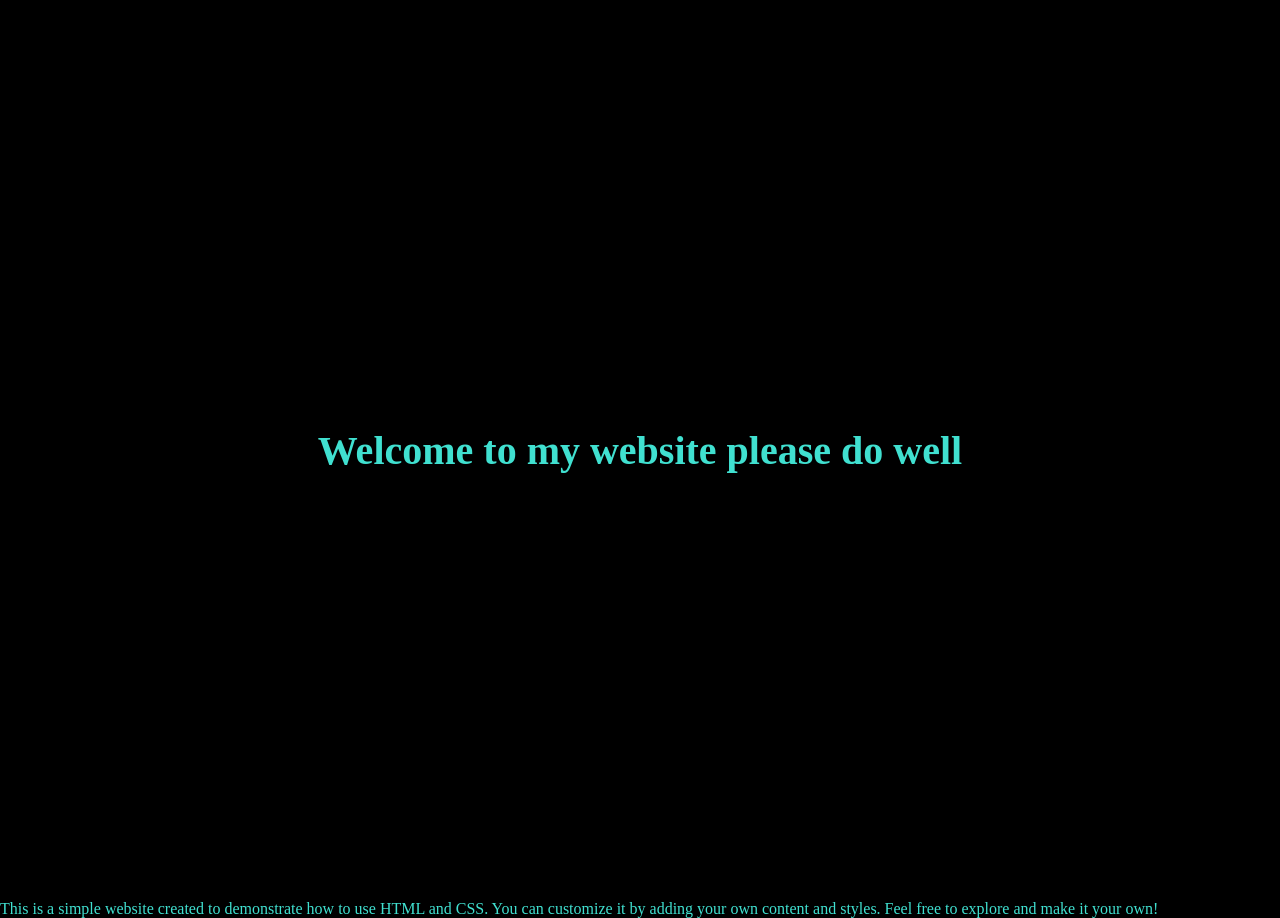
<file: Chapter-1/index.html>
<!DOCTYPE html>
<html lang="en">
<head>
    <meta charset="UTF-8">
    <meta name="viewport" content="width=device-width, initial-scale=1.0">
    <title>My website</title>
    <link rel="icon"href="images/img1.jpg" type="image/x-icon">
    <link rel="stylesheet" href="css/style.css">
</head>
<body>
    <main>
        <h1>Welcome to my website please do well</h1>
    </main>
<p>
    This is a simple website created to demonstrate how to use HTML and CSS. You can customize it by adding your own content and styles. Feel free to explore and make it your own!
</p>
<script src="js/sample.js"></script>

    
</body>
</html>
</file>
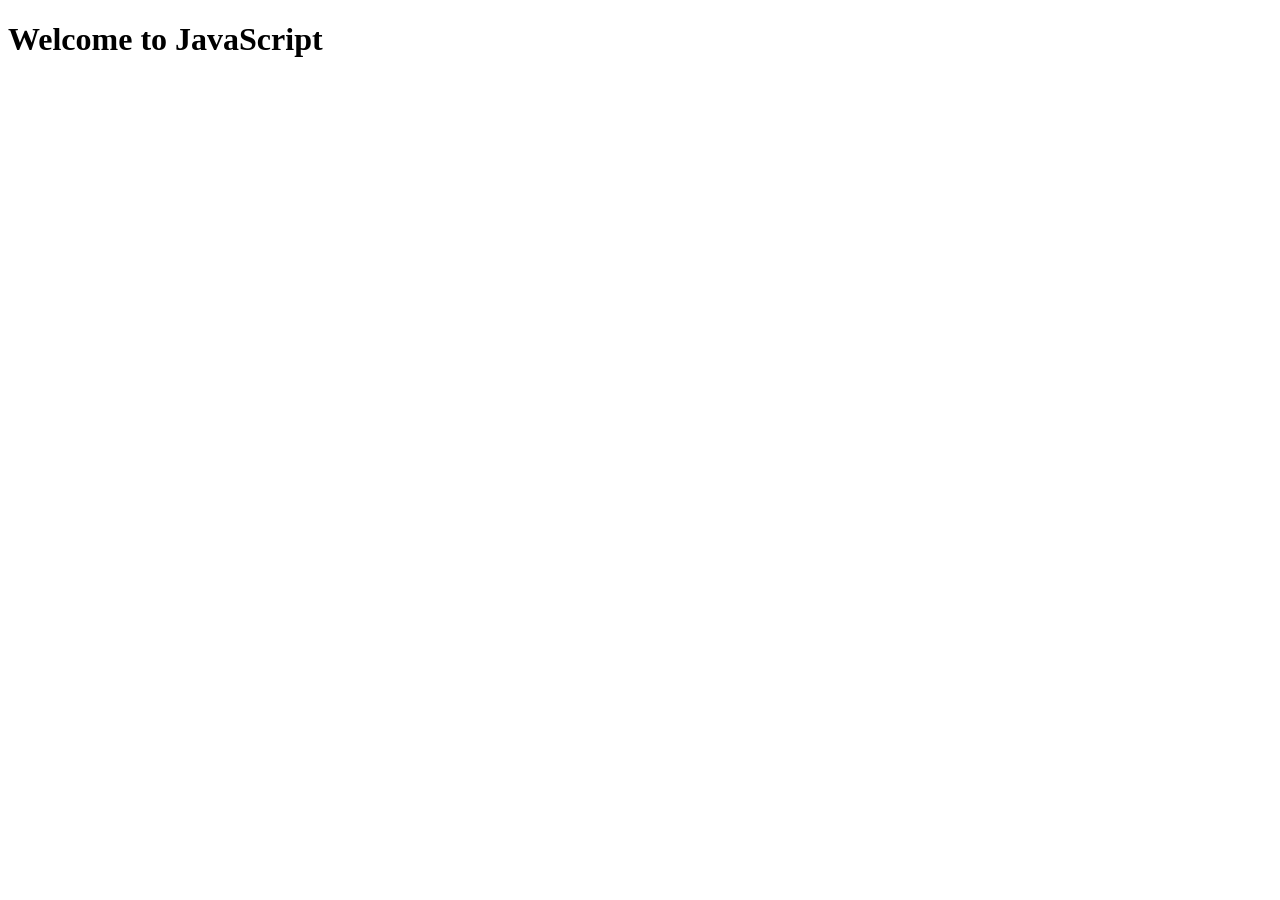
<file: Chapter-2/index.html>
<!DOCTYPE html>
<html>
<body>

<script>
alert("Hello Sindhu!");
let result = confirm("Are you sure?");
// console.log(result);
// let name = prompt("What is your name?");
// console.log(name);
// let testScore= confirm("Did you score above 83?");
// console.log(testScore);

let myname=prompt("enter your name");
if(myname){
console.log(myname??"you not enter your name");
}
else
console.log("you not enter your name");
</script>
<main>
<h1>Welcome to JavaScript</h1>
</main>
</body>
</html>
</file>
<file: Chapter-1/css/style.css>
*{
    padding:0;
    margin:0;
    box-sizing: border-box;
}
html,body{
    height:100%;
    width:100%; 
    font-size: 16px;
    background-color:black;
    color:turquoise;

}
main{
    height: 100%;
    display:flex;
    align-items: center;
    justify-content: center;
    flex-direction: column;
}
h1{
    font-size: 250%;
}
</file>
